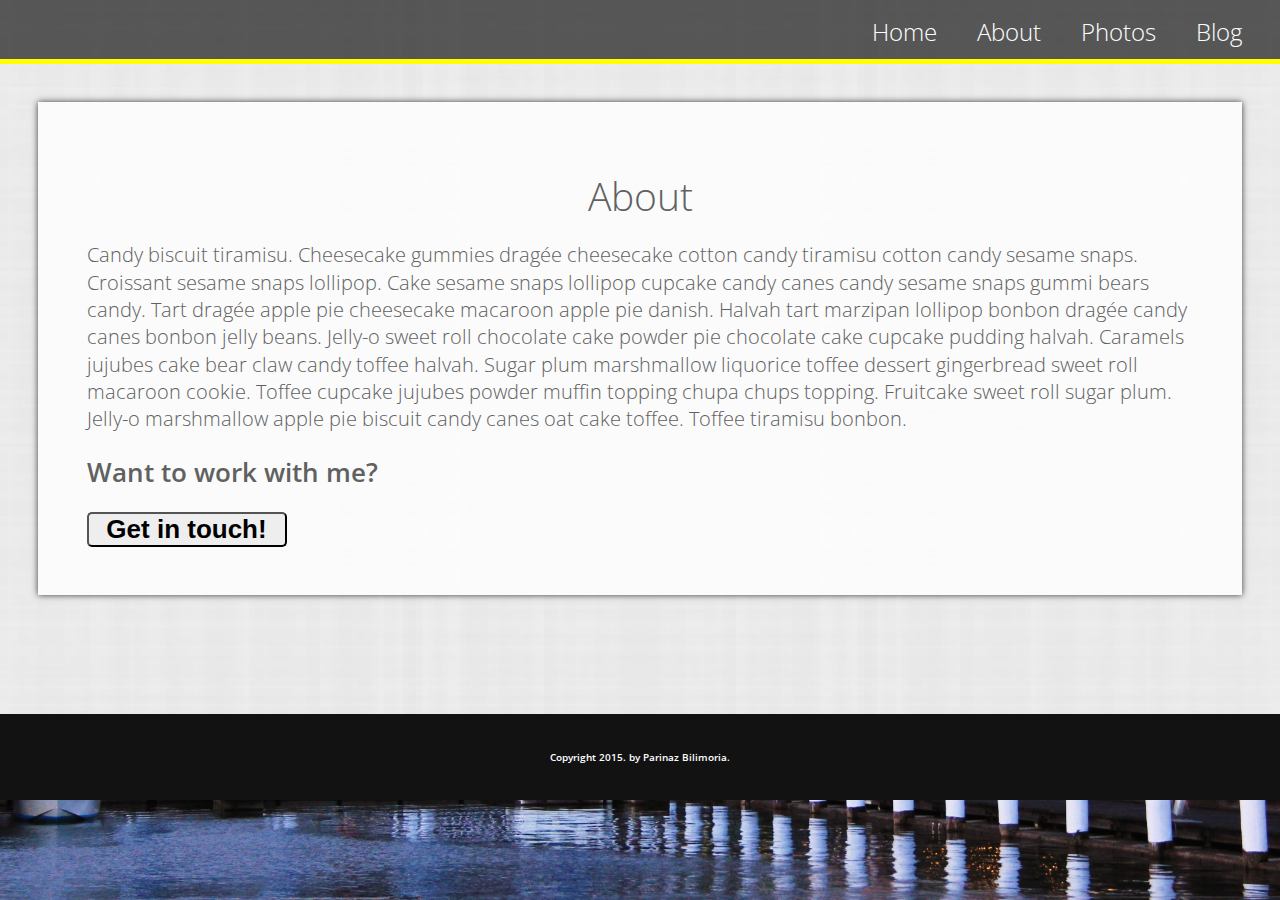
<file: html/about.html>
<!DOCTYPE html>
<html lang="en">

<head>
    <title>Parinaz Bilimoria | About</title>
    <meta charset="utf-8">
    <meta name="description" content="Parinaz Bilimoria&#8217;s Website. Find out more about Pari here &#8594;">
    <meta name="keywords" content="About,Portfolio,Parinaz,Bilimoria,Pari,Photography,Marketing,Travel">
    <meta name="author" content="Parinaz Bilimoria">

    <link href='http://fonts.googleapis.com/css?family=Open+Sans:300italic,300,600,800' rel='stylesheet' type='text/css'>
    <link rel="icon" type="images/p-favicon.png" href="images/p-favicon.png">

    <!-- external CSS link -->
    <link rel="stylesheet" href="css/reset.css">
    <link rel="stylesheet" href="css/normalize.css">
    <link rel="stylesheet" href="css/style.css">
</head>


<body>

    <div class="background">
        <!-- Navigation -->
        <header id="page-header">
            <!--	<div class="wrapper"> -->

            <nav class="desktop">
                <ul>
                    <li><a href="index.html">Home</a></li>
                    <li><a href="about.html">About</a></li>
                    <li><a href="photos.html">Photos</a></li>
                    <li><a href="blog.html">Blog</a></li>
                </ul>
            </nav>

            <button class="hamburger">Toggle</button>
            <nav class="mobile">
                <a href="index.html">Home</a>
                <a href="about.html">About</a>
                <a href="photos.html">Photos</a>
                <a href="blog.html">Blog</a>
            </nav>
            <!--	</div> -->
        </header>

        <!-- Box element with my Name -->
        <div class="banner">
            <div class="wrapper">
                <div class="blurb">
                    <h1>About</h1>
                    <p>Candy biscuit tiramisu. Cheesecake gummies dragée cheesecake cotton candy tiramisu cotton candy sesame snaps. Croissant sesame snaps lollipop. Cake sesame snaps lollipop cupcake candy canes candy sesame snaps gummi bears candy. Tart dragée apple pie cheesecake macaroon apple pie danish. Halvah tart marzipan lollipop bonbon dragée candy canes bonbon jelly beans. Jelly-o sweet roll chocolate cake powder pie chocolate cake cupcake pudding halvah. Caramels jujubes cake bear claw candy toffee halvah. Sugar plum marshmallow liquorice toffee dessert gingerbread sweet roll macaroon cookie. Toffee cupcake jujubes powder muffin topping chupa chups topping. Fruitcake sweet roll sugar plum. Jelly-o marshmallow apple pie biscuit candy canes oat cake toffee. Toffee tiramisu bonbon.</p>
                    <h2>Want to work with me?</h2>

                    <button id="getInTouch">Get in touch!</button>

                    <form name="contact" action="/__/forms/contact">
                        <h5>Name*</h5>
                        <input type="text" name="fullname" placeholder="Your Name">
                        <h5>Email*</h5>
                        <input type="email" name="email" placeholder="name@mydomain.com">

                        <h5>Message</h5>
                        <textarea name="message" rows="10" cols="100">
                        </textarea>
                        <br>
                        <input type="submit" value="Send" class="send">

                    </form>

                    <p class="thanks">Thank you for your message</p>


                </div>
            </div>
        </div>
    </div>
    <!-- Footer -->

    <footer>
        <p class="small">Copyright 2015. by Parinaz Bilimoria.</p>
    </footer>


    <!-- jQuery first, then the plugin then script -->
    <script src="js/jquery-1.11.3.min.js"></script>
    <script src="js/slick.js"></script>
    <script src="js/main.js"></script>

</body>

</html>
</file>
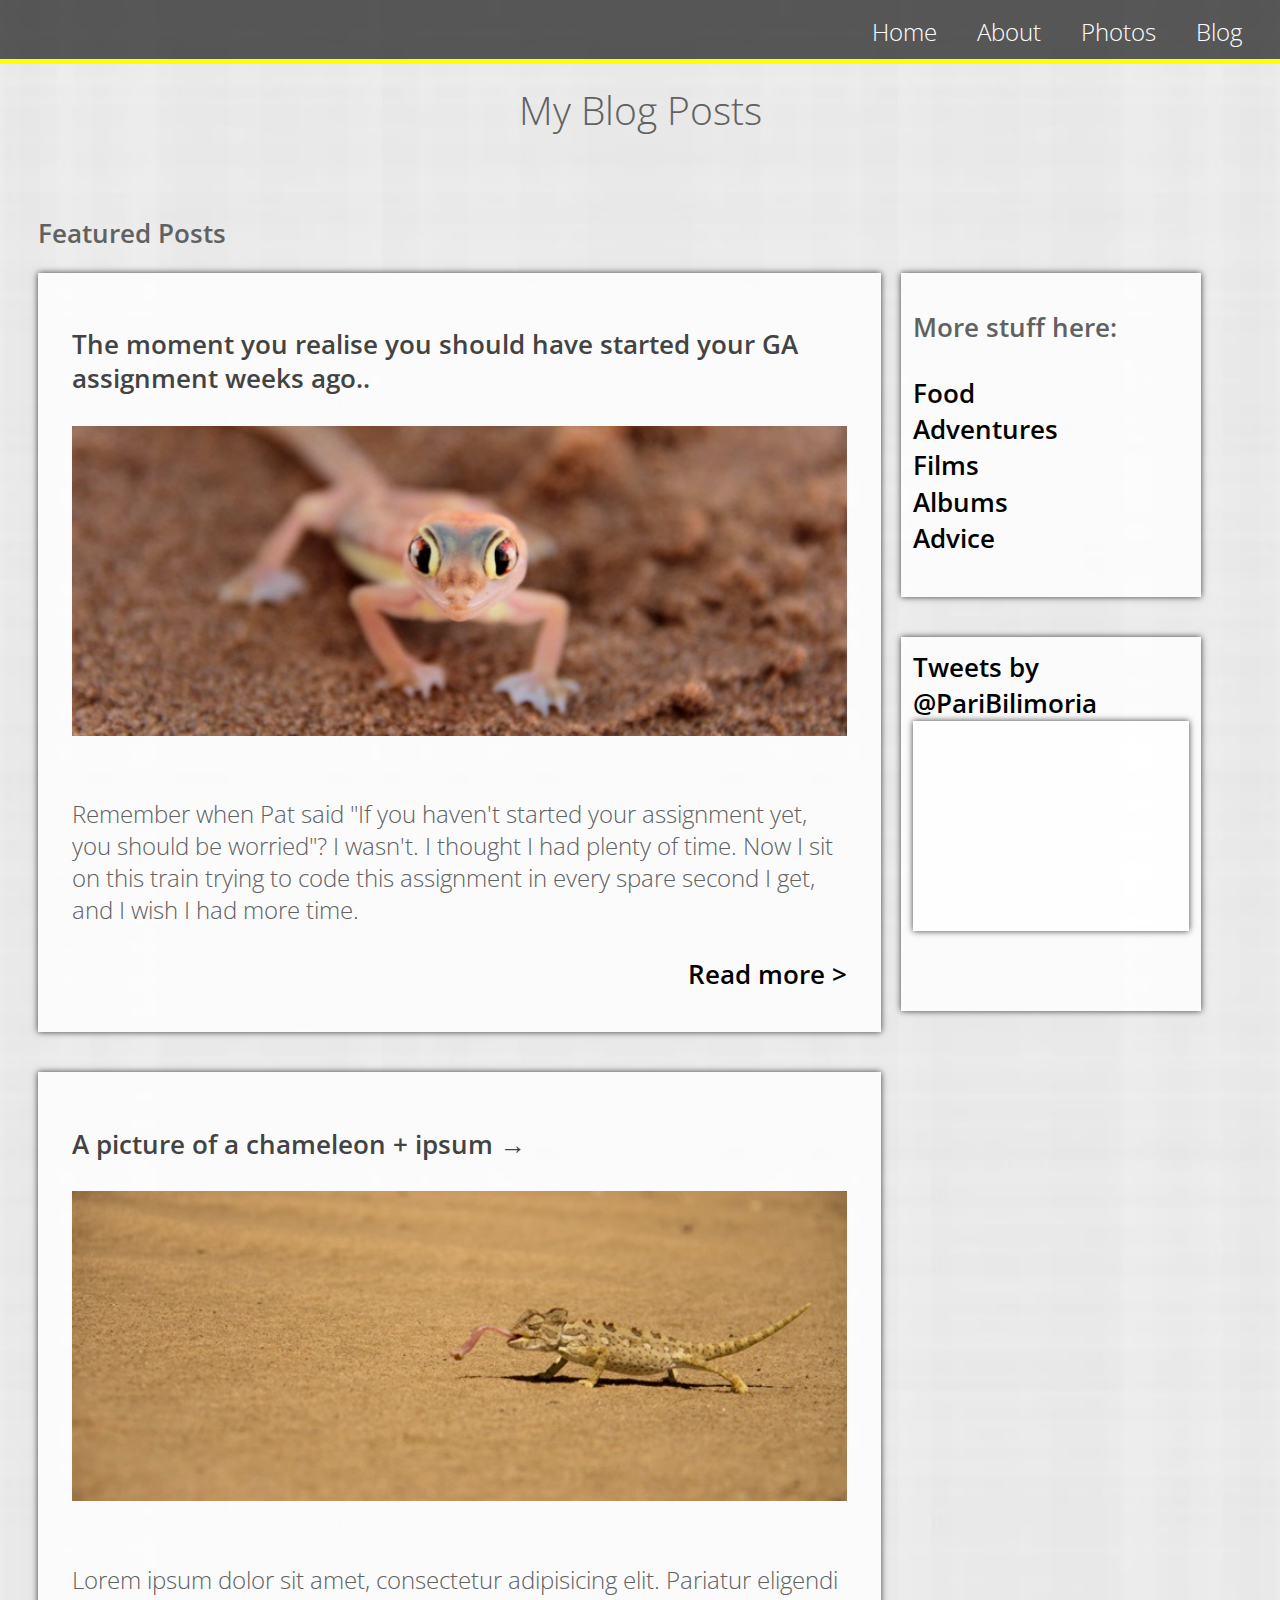
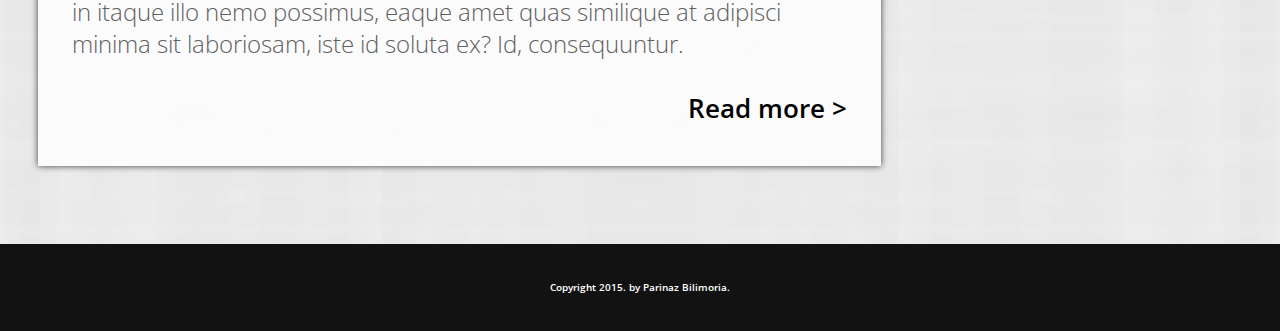
<file: html/blog.html>
<!DOCTYPE html>
<html lang="en">

<head>
    <title>Parinaz Bilimoria | Blog</title>
    <meta charset="utf-8">
    <meta name="description" content="Parinaz Bilimoria&#8217;s Blog. Find out what she&#8217;s been up to &#8594;">
    <meta name="keywords" content="Blog,Parinaz,Bilimoria,Pari,Photography,Marketing,Travel">
    <meta name="author" content="Parinaz Bilimoria">
    <meta name="viewport" content="width=device-width, initial-scale=1">

    <link href='http://fonts.googleapis.com/css?family=Open+Sans:300italic,300,600,800' rel='stylesheet' type='text/css'>
    <link rel="icon" 
      type="images/p-favicon.png" 
      href="images/p-favicon.png">

    <!-- external CSS link -->
    <link rel="stylesheet" href="css/reset.css">
    <link rel="stylesheet" href="css/normalize.css">
    <link rel="stylesheet" href="css/style.css">

</head>

<body>

    <div class="background">
        <!-- Navigation -->
        <header id="page-header">

            <nav class="desktop">
                <ul>
                    <li><a href="index.html">Home</a></li>
                    <li><a href="about.html">About</a></li>
                    <li><a href="photos.html">Photos</a></li>
                    <li><a href="blog.html">Blog</a></li>
                </ul>
            </nav>

            <button class="hamburger">Toggle</button>
            <nav class="mobile">
                <a href="index.html">Home</a>
                <a href="about.html">About</a>
                <a href="photos.html">Photos</a>
                <a href="blog.html">Blog</a>
            </nav>

        </header>

        <!-- Main Section -->

        <!-- FEATURED POSTS Section -->
        <main>
           <h1>My Blog Posts</h1>
            <section class="banner">
               <h2>Featured Posts</h2>
                <div class="wrapper">

                    <div id="posts">
                        <article class="post">
                            <h2><a href="#">The moment you realise you should have started your GA assignment weeks ago..</a></h2>
                            <img src="images/blog_photo1.jpeg" alt="Gecko">
                            <p>Remember when Pat said "If you haven't started your assignment yet, you should be worried"? I wasn't. I thought I had plenty of time. Now I sit on this train trying to code this assignment in every spare second I get, and I wish I had more time. </p>

                            <div class="read-more">
                                <p>Look here. I've manipulated the DOM! Bet you didn't see that coming. Some more text here because I don't want to use another ipsum. </p>
                                <a href="#">Read more &gt;</a>
                            </div>
                        </article>


                        <article class="post">
                            <h2><a href="#">A picture of a chameleon + ipsum &#8594;</a></h2>
                            <img src="images/blog_photo2.jpeg" alt="Chameleon">
                            <p>Lorem ipsum dolor sit amet, consectetur adipisicing elit. Pariatur eligendi in itaque illo nemo possimus, eaque amet quas similique at adipisci minima sit laboriosam, iste id soluta ex? Id, consequuntur.</p>

                            <div class="read-more">
                                <p>Peek-a-boo!</p>
                                <a href="#">Read more &gt;</a>
                            </div>
                        </article>
                    </div>

                </div>



                <!-- SIDEPANEL Section -->

                <div class="wrapper">
                    <div id="sidebar">
                        <aside class="post">
                            <h3>More stuff here:</h3>
                            <nav>
                            
                                    <a href="#">Food</a>
                                    <a href="#">Adventures</a>
                                    <a href="#">Films</a>
                                    <a href="#">Albums</a>
                                    <a href="#">Advice</a>
                                
                            </nav>
                        </aside>
                        <aside class="post">
                            <a class="twitter-timeline" href="https://twitter.com/PariBilimoria" data-widget-id="654259469669404672">Tweets by @PariBilimoria</a>
                            <script>
                                ! function (d, s, id) {
                                    var js, fjs = d.getElementsByTagName(s)[0],
                                        p = /^http:/.test(d.location) ? 'http' : 'https';
                                    if (!d.getElementById(id)) {
                                        js = d.createElement(s);
                                        js.id = id;
                                        js.src = p + "://platform.twitter.com/widgets.js";
                                        fjs.parentNode.insertBefore(js, fjs);
                                    }
                                }(document, "script", "twitter-wjs");
                            </script>


                            <aside class="post">
                            <!-- INSTANSIVE WIDGET -->
<script src="//instansive.com/widget/js/instansive.js"></script><iframe src="//instansive.com/widgets/71a29ac1947d3b944fd8a5281393b3305fbe0403.html" id="instansive_71a29ac194" name="instansive_71a29ac194" class="instansive-widget" style="width: 100%; border: 0; overflow: hidden;"></iframe>
                        
                            </aside>
                        </aside>
                    </div>
                </div>

            </section>
        </main>

        <!-- Footer -->

        <footer>
            <p class="small">Copyright 2015. by Parinaz Bilimoria.</p>
        </footer>

        <!-- jQuery first, then the plugin then script -->
        <script src="js/jquery-1.11.3.min.js"></script>
        <script src="js/slick.js"></script>
        <script src="js/main.js"></script>

    </div>

</body>

</html>
</file>
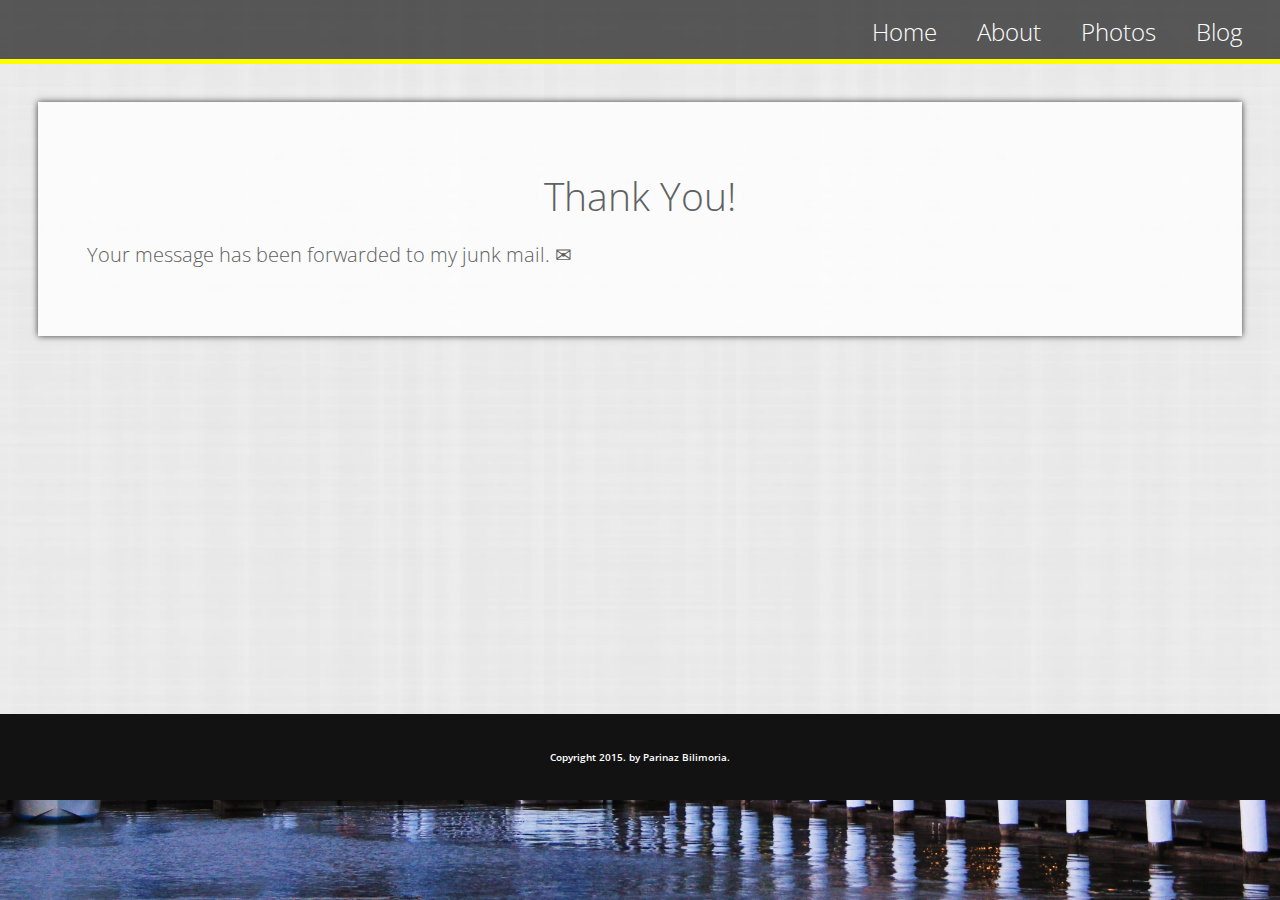
<file: html/contact-received.html>
<!DOCTYPE html>
<html lang="en">

<head>
    <title>Parinaz Bilimoria | Portfolio</title>
    <meta charset="utf-8">
    <meta name="description" content="Parinaz Bilimoria&#8217;s Website. Find out more about Pari here &#8594;">
    <meta name="keywords" content="About,Portfolio,Parinaz,Bilimoria,Pari,Photography,Marketing,Travel">
    <meta name="author" content="Parinaz Bilimoria">

    <link href='http://fonts.googleapis.com/css?family=Open+Sans:300italic,300,600,800' rel='stylesheet' type='text/css'>
    <link rel="icon" type="images/p-favicon.png" href="images/p-favicon.png">

    <!-- external CSS link -->
    <link rel="stylesheet" href="css/reset.css">
    <link rel="stylesheet" href="css/normalize.css">
    <link rel="stylesheet" href="css/style.css">
</head>


<body>

    <div class="background">
        <!-- Navigation -->
        <header id="page-header">
            <!--	<div class="wrapper"> -->

            <nav class="desktop">
                <ul>
                    <li><a href="index.html">Home</a></li>
                    <li><a href="about.html">About</a></li>
                    <li><a href="photos.html">Photos</a></li>
                    <li><a href="blog.html">Blog</a></li>
                </ul>
            </nav>

            <button class="hamburger">Toggle</button>
            <nav class="mobile">
                <a href="index.html">Home</a>
                <a href="about.html">About</a>
                <a href="photos.html">Photos</a>
                <a href="blog.html">Blog</a>
            </nav>
            <!--	</div> -->
        </header>

        <!-- Box element with my Name -->
        <div class="banner">
            <div class="wrapper">
                <div class="blurb">
                    <h1>Thank You!</h1>
                    <p>Your message has been forwarded to my junk mail. &#9993; </p>
                    

                </div>
            </div>
        </div>
    </div>
    <!-- Footer -->

    <footer>
        <p class="small">Copyright 2015. by Parinaz Bilimoria.</p>
    </footer>


    <!-- jQuery first, then the plugin then script -->
    <script src="js/jquery-1.11.3.min.js"></script>
    <script src="js/slick.js"></script>
    <script src="js/main.js"></script>

</body>

</html>
</file>
<file: html/css/style.css>
/*
Project Name: My Final Submission
Client: Myself
Author: Parinaz Bilimoria
Developer @GA in SYD
*/


/******************************************
/* SETUP
/*******************************************/


/* Box Model Hack */

* {
    -moz-box-sizing: border-box;
    /* Firexfox */
    -webkit-box-sizing: border-box;
    /* Safari/Chrome/iOS/Android */
    box-sizing: border-box;
    /* IE */
}


/* Clear fix hack */

.clearfix:before,
.clearfix:after {
    content: " ";
    display: table;
}

.clearfix:after {
    clear: both;
}

.clear {
    clear: both;
}

.align-right {
    float: right;
    padding: 0 0 10px 10px;
}

.align-left {
    float: left;
    padding: 0 10px 10px 0;
}


/******************************************
/* BASE STYLES
/*******************************************/

body {
    color: #f0efef;
    font-size: 26px;
    line-height: 1.4;
    color: #606161;
    font-family: 'Open Sans', Helvetica, Arial, sans-serif;
    font-weight: 300;
    background-color: #cccccc;
    background: url(../images/sydney.JPG) no-repeat center center fixed; 
    background-size: cover;
    
}

a {
    text-decoration: none;
}

a:hover {
    text-decoration: underline;
}

.wrapper {
	max-width: 64em; /*1280 /20 */
	margin: auto;
}


/******************************************
/* LAYOUT
/*******************************************/


/* HOMEPAGE */


/*.background-home {
    background: url(../images/sydney.JPG) no-repeat center center fixed; 
    background-size: cover;
    -moz-background-size: cover;
    -o-background-size: cover;
    /*background-size: cover;*/


#page-header {
	background: rgba(0, 0, 0, 0.63);
	color: white;
	overflow: hidden;
	border-bottom: 0.2em solid yellow;  /* 4 / 20 */
	padding: 0 3%;
}
#page-header a {
	color: inherit;
	text-decoration: none;
}

#page-header nav {
	float: right;
}
#page-header nav li {
	float: left;
}

header nav {
    float: right;
    margin-top: 15px;
    margin-bottom: 10px;
}

header nav.desktop ul li {
    display: inline-block;
    margin: 0 0 0 40px;
    font-size: 0.9230769230em; /* 24 / 26 */
}

header nav.mobile ul li {
    display: block;
    font-size: 0.9230769230em;  /* 24 / 26 */
    position: fixed;
    top: 10;
}

header nav ul li a {
    color: #f9e42e;
}

.mobile {
    display: none;
}

.hamburger {
    display: none;
}


.banner {
	background-size: cover;
	overflow: scroll;
	padding: 3%;
    min-height:650px;
    height: auto !important;
    height: 500px;
    /*height: 38.4615384615em;  /* 1000 / 26 */
}

.blurb {
	background: rgba(255,255,255,.8);
	margin: 0 auto;
	padding: 4%;
	box-shadow: 0 0 0.25em rgba(0,0,0,.75); /* 5/ 20 */
    word-wrap: break-word;
}

.homepage-blurb {
    background: rgba(255,255,255,.8);
	margin: 0 auto;
    float: right;
	padding: 4%;
	box-shadow: 0 0 0.25em rgba(0,0,0,.75); /* 5/ 20 */
    word-wrap: break-word;
    clear: both;
}

h1 {
	font-size: 1.5em;
	line-height: 1;
    text-align: center;
}
    
footer {
    background: #121212;
    padding: 2% 3%;
    text-align: center;
    clear:both;
    position: relative;
}

footer p {
    font-size: .4em;
    color: #fff;
    font-weight: 600;
}

/* ABOUT PAGE */


.background {
    background: url(../images/background.jpeg) center center repeat;
    background-size: cover;
}

p {
    font-size: 0.75em;
}

h2 {
    font-size: 1em;
    font-weight: 600;
}

hr {
    width: 100%;
}

#getInTouch {
    border-radius: 0.1923076923em; /* 5 / 26 */
    border-color: black;
    font-weight: 600;
    padding: 0;
    width: 7.69230769231em;  /* 200 / 26 */
    font-size: px;
    text-align: center;
    display: block;
    background-color: #eee;
}

#getInTouch:hover {
    background-color: black;
    color: yellow;
    }

form    {
background: -webkit-gradient(linear, bottom, left 175px, from(#CCCCCC), to(#EEEEEE));
background: -moz-linear-gradient(bottom, #CCCCCC, #EEEEEE 175px);
position:relative;
width: 70%;
height:23.0769230769em;  /* 600 / 26 */
font-family: Tahoma, Geneva, sans-serif;
font-size: 0.76923076923em; /* 20 / 26 */
line-height: 0.92307692307em; /* 24 / 26 */
font-weight: bold;
color: black;
text-decoration: none;
-webkit-border-radius: 0.38461538461em; /* 10 / 26 */
-moz-border-radius: 0.38461538461em; /* 10 / 26 */
border-radius: 0.38461538461em; /* 10 / 26 */
padding: 0.38461538461em; /* 10 / 26 */
border: 0.07692307692em solid #999; /* 2 / 26 */
border: inset 1px solid #333;
-webkit-box-shadow: 0px 0px 8px rgba(0, 0, 0, 0.3);
-moz-box-shadow: 0px 0px 8px rgba(0, 0, 0, 0.3);
box-shadow: 0px 0px 8px rgba(0, 0, 0, 0.3);
display: none;
margin-top: 0.76923076923em; /* 20 / 26 */
}

input    {
width: 100%;
display:block;
height: 1.53846153846em; /* 40 / 26 */
}

input[type=text],
input[type=email],{
    border: none;
    width: 100%;
    font-size: 0.38461538461em; /* 10 / 26 */
    display:block;
}

textarea {
width: 100%;
height: 5.76923076923em;  /* 150 / 26 */
border: none;
display:block;
border: 1px solid #a2a2a2;
}

input[type=submit] 
{
    border-radius: 0.1923076923em; /* 5 / 26 */
    border-color: black;
    font-weight: 600; 
    padding: 0;
    width: 7.69230769231em; /* 200 / 26 */
    font-size: px;
    text-align: center;
    display: block;
    margin: 0 auto ;
    background-color: #eee;
}

.thanks {
    display: none;
}

/* BLOG PAGE */

#posts {
    width: 70%;
    float: left;
    margin-right: 20px;
}

#sidebar {
    width: 25%;
    float: left;
}

#sidebar ul {
    margin-bottom: 40px;
}

#sidebar p {
    font-size: 22px;
    line-height: 1.1;
    margin-bottom: 15px;
}

#sidebar a {
    color: #000000;
    font-weight: 600;
    display: block;
    padding-left:0;
}

.post {
    background: rgba(255,255,255,.8);
	margin: 0 auto;
	padding: 4%;
	box-shadow: 0 0 0.25em rgba(0,0,0,.75); /* 5/ 20 */
    word-wrap: break-word;
    padding-bottom: 40px;
    margin-bottom: 40px;
}

.post h2, h3{
    font-size: 1em;
    font-weight: 600;
    line-height: 1.3;
    margin-bottom: 30px;
}

.post h2 a {
    color: #434343;
}

.post img {
    margin-bottom: 30px;
    width: 100%;
}

.post p {
    font-size: 24px;
    line-height: 1.333;
    color: #606161;
}

.post p:first-of-type:first-letter:not(.read-more) {
    float: left;
    font-size: 80px;
    line-height: 65px;
    padding-top: 4px;
    padding-right: 8px;
    padding-left: 3px;
    font-weight: 600;
}

.post li {
    text-indent: none;
}

.read-more,
.read-more a {
    margin-top: 30px;
}

.read-more a {
    color: #000000;
    font-weight: 600;
    display: block;
    text-align: right;
}

.read-more p {
    display: none;
}


/* PHOTO PAGE */

.carousel {
    margin: 0 auto;
}

.carousel img {
    width: 100%;
    padding: 15px;
}

.btn-ct {
    text-align: center;
}

button.filter.active {
    background: #57cb57;
}

/* Here I have decided to change the colour behind the arrows to match our nav.  These classes are defined in the
* css for slick and I've found them by inspecting the DOM and reverse engineering it.  This is sometimes necessary */
.slick-prev:before,
.slick-next:before {
    color: #222;
}

/* There is a User Agent Style in Chrome that gives two pillars when we
change slide.  This selector removes the outline
*/
.slick-slide:focus {
    outline: none;
}

.slick-center {
    /*transform: scale(1.2);*/
    border: 1px solid #333;
}


/**** RESPONSIVE STUFF *****/

    @media screen and (max-width: 1000px) {
    /*Reposition the blurb box*/
    .homepage-blurb {
        top: 50%;
        left: 50%;
        transform: translate(-50%, -50%);
        margin: 100px auto;
    }
    /*Navigation*/
    .desktop {
        display: none;
    }
    #page-header {
        display: block;
     /*   padding: 3%; -- */
    }
    .mobile {
        width: 100%;
        background: rgba(0, 0, 0, 0.3);
    }
          
        
    .hamburger {
        display: block;
        position: absolute;
        top: 15px;
        right: 15px;
        border: 0;
        text-indent: 200%;
        overflow: hidden;
        background: url(http://i.imgur.com/vKRaKDX.png) center no-repeat;
        border: 5px solid #f9e42e;
        border-radius: 3px;
        background-size: 80%;
        width: 40px;
        height: 40px;
        outline: none;
        transition: all 400ms ease;
    }

        .expanded {
        display: block;
        width: 98%;
    }
        /*transform: rotate(90deg);
        background-color: transparent;
        border: 0;
        box-sizing: border-box; */
        
    
    .mobile a {
        display: block;
        background: rgba(0, 0, 0, 0.3);
        text-align: center;
        padding: 20px 0;
        border-bottom: 1px solid #ddd;
        text-decoration: none;
        color: #000000;
    }
        
    .mobile a:hover {
    background-color: black;
    }
        
    form {
        width: 100%;
    }

    #sidebar {
        display: block;
        clear: both;
        width: 100%;
    }

    #posts {
        width: 100%;
        clear: both;
    }
}
</file>
